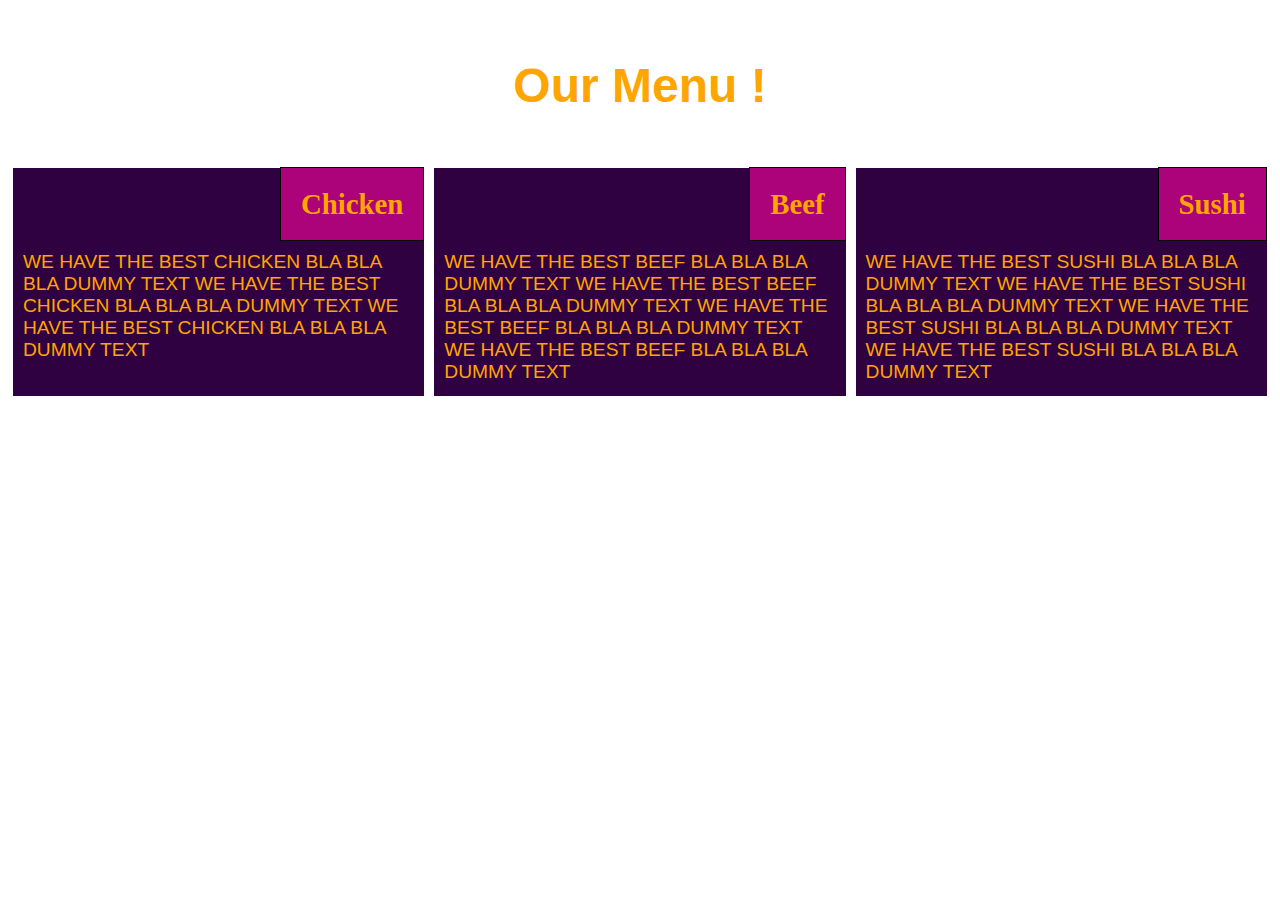
<file: Mod-2_Assignment/index.html>
<!DOCTYPE>
<html>
<head>
    <meta charset="UTF-8">
    <meta name="viewport" content="width=device-width, initial-scale=1">

    <link rel="stylesheet" href="css/styles.css" />
    <title>
        Mod-2 Assignment
    </title>


</head>
<body>
    <div class="row">
        <div class="col-lg-12 col-md-12 col-sm-12"> <h1>Our Menu !</h1></div>
    </div>

    <div>


            

        <div class="row">

            

            <div class="col-lg-4 col-md-6 col-sm-12 myclass ">
                
                <h2><span>Chicken</span></h2>
                <p>
                    WE HAVE THE BEST CHICKEN BLA BLA BLA DUMMY TEXT
                    WE HAVE THE BEST CHICKEN BLA BLA BLA DUMMY TEXT
                    WE HAVE THE BEST CHICKEN BLA BLA BLA DUMMY TEXT
                </p>

            </div>
            <div class="col-lg-4 col-md-6 col-sm-12 myclass ">

                <h2><span>Beef</span></h2>
                <p>
                    
                WE HAVE THE BEST BEEF BLA BLA BLA DUMMY TEXT 
                WE HAVE THE BEST BEEF BLA BLA BLA DUMMY TEXT 
                WE HAVE THE BEST BEEF BLA BLA BLA DUMMY TEXT 
                WE HAVE THE BEST BEEF BLA BLA BLA DUMMY TEXT
                </p>                
            </div>
            <div class="col-lg-4 col-md-12 col-sm-12 myclass">

                <h2><span>Sushi</span></h2>
                <p>

                WE HAVE THE BEST SUSHI BLA BLA BLA DUMMY TEXT
                WE HAVE THE BEST SUSHI BLA BLA BLA DUMMY TEXT
                WE HAVE THE BEST SUSHI BLA BLA BLA DUMMY TEXT
                WE HAVE THE BEST SUSHI BLA BLA BLA DUMMY TEXT
                </p>
            </div>
        </div>


    </div>

   
    


    

    
</body>
</html>
</file>
<file: Mod-2_Assignment/css/styles.css>
*{
    box-sizing:border-box;
}


.mycolor {
    background-color: black;
}

h1 {
    text-align: center;
    color: orange;
    margin: 50px;
    font-family: Tahoma, Verdana, sans-serif;
    height:50 px;
    width:50 px;
    font-size:300%;
    
}





p {
    color: Orange;
    font-size: 120%;
    font-family: Geneva, Verdana, sans-serif;
    padding-bottom: 10px;
    padding-left: 5px;
    padding-right: 5px;


    height: 150px;
    padding-top: 10px;
    overflow: hidden;
    margin-left:5px;
    margin-right:5px;
    margin-top:5px;
    margin-bottom:5px;
    

    
    
}

.myclass {
    background-color: #300140;
    border: 5px solid white;



}




h2{
    text-align:right;
}

span {
    color: Orange;
    background-color: #ad037a;
    padding-left: 20px;
    padding-right: 20px;
    padding-top: 20px;
    padding-bottom:20px;
    border: 1px solid black;
    margin-bottom: 20px;
    margin-top: -40px;
    font-size:120%;
}

@media (min-width: 992px) {
    .col-lg-1, .col-lg-2, .col-lg-3, .col-lg-4, .col-lg-5, .col-lg-6, .col-lg-7, .col-lg-8, .col-lg-9, .col-lg-10, .col-lg-11, .col-lg-12 {
        float: left;
        
    }

    .col-lg-1 {
        width: 8.33%;
    }

    .col-lg-2 {
        width: 16.66%;
    }

    .col-lg-3 {
        width: 25%;
    }

    .col-lg-4 {
        width: 33.33%;
    }

    .col-lg-5 {
        width: 41.66%;
    }

    .col-lg-6 {
        width: 50%;
    }

    .col-lg-7 {
        width: 58.33%;
    }

    .col-lg-8 {
        width: 66.66%;
    }

    .col-lg-9 {
        width: 74.99%;
    }

    .col-lg-10 {
        width: 83.33%;
    }

    .col-lg-11 {
        width: 91.66%;
    }

    .col-lg-12 {
        width: 100%;
    }
}

@media (min-width: 768px) and (max-width: 992px) {
    .col-md-1, .col-md-2, .col-md-3, .col-md-4, .col-md-5, .col-md-6, .col-md-7, .col-md-8, .col-md-9, .col-md-10, .col-md-11, .col-md-12 {
        float: left;

    }

    .col-md-1 {
        width: 8.33%;
    }

    .col-md-2 {
        width: 16.66%;
    }

    .col-md-3 {
        width: 25%;
    }

    .col-md-4 {
        width: 33.33%;
    }

    .col-md-5 {
        width: 41.66%;
    }

    .col-md-6 {
        width: 50%;
    }

    .col-md-7 {
        width: 58.33%;
    }

    .col-md-8 {
        width: 66.66%;
    }

    .col-md-9 {
        width: 74.99%;
    }

    .col-md-10 {
        width: 83.33%;
    }

    .col-md-11 {
        width: 91.66%;
    }

    .col-md-12 {
        width: 100%;
    }
}

@media (max-width: 767px) {
    .col-lg-1, .col-lg-2, .col-lg-3, .col-lg-4, .col-lg-5, .col-lg-6, .col-lg-7, .col-lg-8, .col-lg-9, .col-lg-10, .col-lg-11, .col-lg-12 {
        float: left;
        width:100%;
    }

    
}

.row {
    width: 100%;
}
</file>
